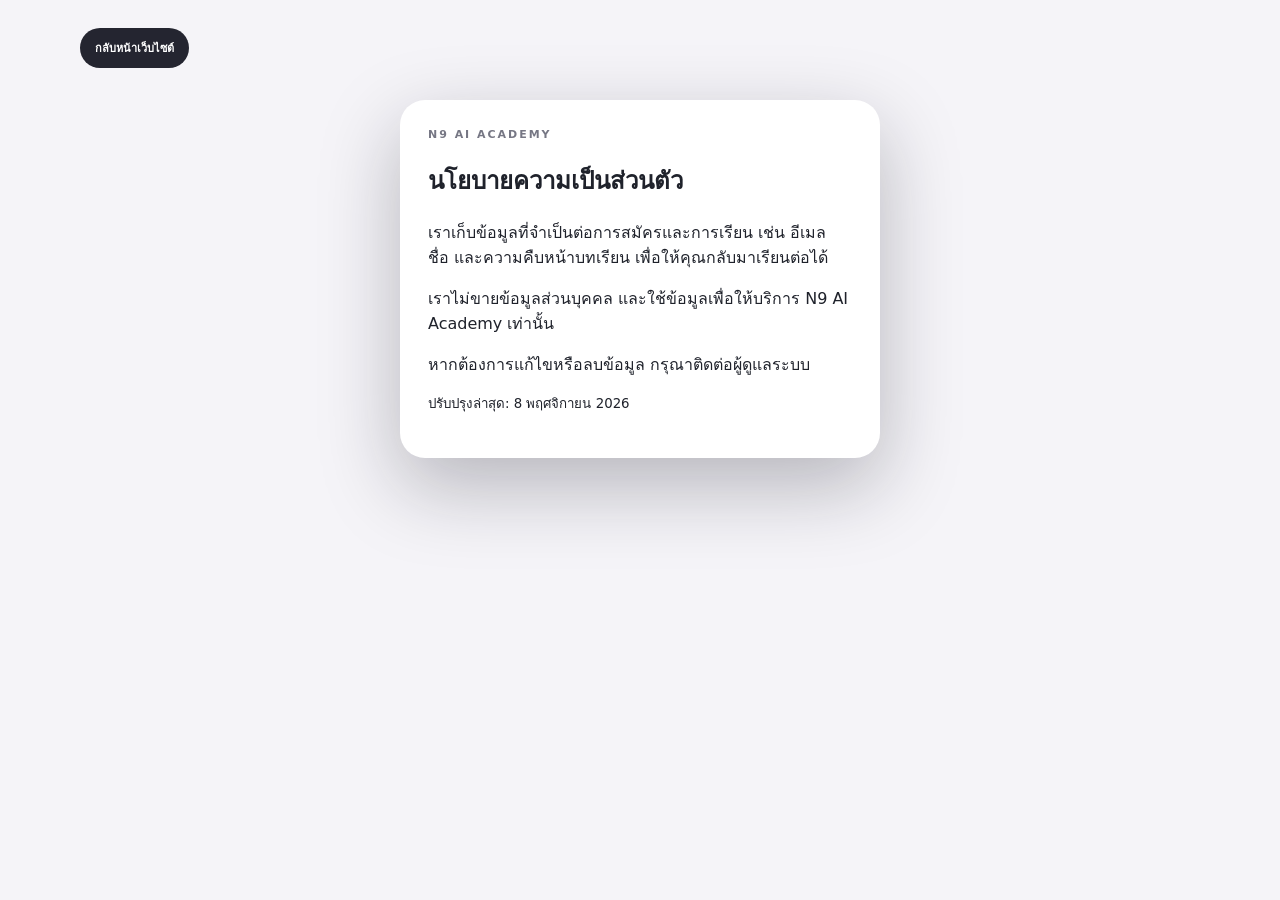
<file: privacy.html>
<!doctype html><html lang="th"><head><meta charset="utf-8"><meta name="viewport" content="width=device-width,initial-scale=1"><title>นโยบายความเป็นส่วนตัว | N9 AI Academy</title><link rel="stylesheet" href="style.css"></head><body class="admin-page"><main class="admin-shell"><a class="admin-link" href="index.html">กลับหน้าเว็บไซต์</a><article class="editor-card" style="margin:32px auto;max-width:760px"><div class="eyebrow">N9 AI ACADEMY</div><h1>นโยบายความเป็นส่วนตัว</h1><p>เราเก็บข้อมูลที่จำเป็นต่อการสมัครและการเรียน เช่น อีเมล ชื่อ และความคืบหน้าบทเรียน เพื่อให้คุณกลับมาเรียนต่อได้</p><p>เราไม่ขายข้อมูลส่วนบุคคล และใช้ข้อมูลเพื่อให้บริการ N9 AI Academy เท่านั้น</p><p>หากต้องการแก้ไขหรือลบข้อมูล กรุณาติดต่อผู้ดูแลระบบ</p><p><small>ปรับปรุงล่าสุด: 8 พฤศจิกายน 2026</small></p></article></main></body></html>
</file>
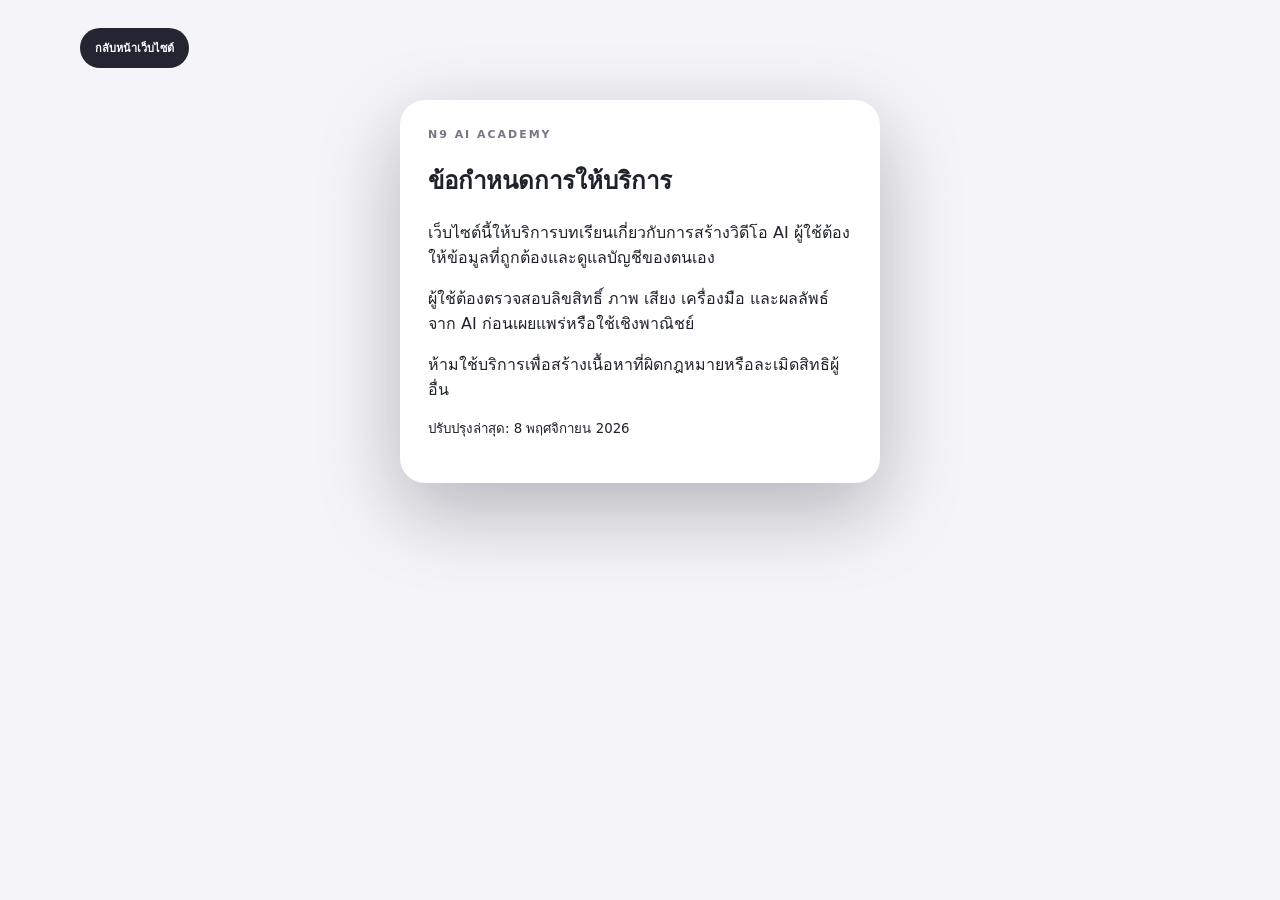
<file: terms.html>
<!doctype html><html lang="th"><head><meta charset="utf-8"><meta name="viewport" content="width=device-width,initial-scale=1"><title>ข้อกำหนดการให้บริการ | N9 AI Academy</title><link rel="stylesheet" href="style.css"></head><body class="admin-page"><main class="admin-shell"><a class="admin-link" href="index.html">กลับหน้าเว็บไซต์</a><article class="editor-card" style="margin:32px auto;max-width:760px"><div class="eyebrow">N9 AI ACADEMY</div><h1>ข้อกำหนดการให้บริการ</h1><p>เว็บไซต์นี้ให้บริการบทเรียนเกี่ยวกับการสร้างวิดีโอ AI ผู้ใช้ต้องให้ข้อมูลที่ถูกต้องและดูแลบัญชีของตนเอง</p><p>ผู้ใช้ต้องตรวจสอบลิขสิทธิ์ ภาพ เสียง เครื่องมือ และผลลัพธ์จาก AI ก่อนเผยแพร่หรือใช้เชิงพาณิชย์</p><p>ห้ามใช้บริการเพื่อสร้างเนื้อหาที่ผิดกฎหมายหรือละเมิดสิทธิผู้อื่น</p><p><small>ปรับปรุงล่าสุด: 8 พฤศจิกายน 2026</small></p></article></main></body></html>
</file>
<file: style.css>
:root {
      --paper: #fbfbfa;
      --ink: #1f222b;
      --ink-muted: #777984;
      --night: #0d1117;
      --night-soft: #161c27;
      --line: #e8e8e9;
      --radius-xl: 34px;
      --radius-lg: 25px;
      --radius-md: 18px;
      --font-display: "Mali", cursive;
      --font-body: "Noto Sans Thai", system-ui, sans-serif;
      --shadow: 0 24px 70px rgba(21, 25, 34, .14);
    }
    * { box-sizing: border-box; }
    html { scroll-behavior: smooth; background: var(--paper); }
    body { margin: 0; overflow-x: hidden; background: var(--paper); color: var(--ink); font-family: var(--font-body); }
    button, a { font: inherit; }
    button { cursor: pointer; }
    a { color: inherit; text-decoration: none; }
    .page { overflow: clip; }
    .noise { position: fixed; z-index: 90; inset: 0; pointer-events: none; opacity: .18; background-image: radial-gradient(rgba(20, 25, 35, .16) .45px, transparent .72px); background-size: 6px 6px; mix-blend-mode: multiply; }
    .container { width: min(1180px, calc(100% - 48px)); margin: auto; }

    /* navigation */
    .nav-wrap { position: fixed; z-index: 80; top: 18px; left: 50%; width: min(1180px, calc(100% - 32px)); transform: translateX(-50%); }
    .navbar { min-height: 62px; padding: 8px 10px 8px 17px; display: flex; align-items: center; justify-content: space-between; gap: 16px; border: 1px solid rgba(255,255,255,.76); border-radius: 999px; background: rgba(255,255,255,.72); box-shadow: 0 10px 28px rgba(23,26,35,.07); backdrop-filter: blur(18px); -webkit-backdrop-filter: blur(18px); transition: background .3s, color .3s, border-color .3s, box-shadow .3s; }
    .navbar.is-dark { color: #fff; border-color: rgba(255,255,255,.13); background: rgba(16,21,30,.68); box-shadow: 0 12px 30px rgba(0,0,0,.2); }
    .brand { display: inline-flex; align-items: center; gap: 10px; font: 700 17px/1 var(--font-body); letter-spacing: -.045em; }
    .brand-mark { width: 35px; height: 35px; display: grid; place-items: center; border-radius: 11px; color: #fff; background: linear-gradient(145deg,#9d89f7,#5b42c8); box-shadow: 0 7px 18px rgba(99,70,210,.28); font: 700 12px/1 var(--font-body); }
    .nav-links { display: flex; gap: 26px; margin-left: auto; color: #6c6d76; font-size: 13px; }.navbar.is-dark .nav-links { color: #c7cad1; }.nav-links a:hover { color: currentColor; opacity: .65; }
    .nav-right { display: flex; gap: 8px; align-items: center; }.language, .nav-button { border: 0; border-radius: 999px; transition: .3s; }.language { padding: 10px 12px; background: transparent; color: inherit; font-size: 12px; }.nav-button { padding: 11px 17px; color: #fff; background: #171922; font-weight: 700; font-size: 12px; }.navbar.is-dark .nav-button { color: #171922; background: #fff; }

    /* hero */
    .hero { position: relative; min-height: 100svh; padding: 138px 24px 65px; display: grid; place-items: center; background: radial-gradient(circle at 50% 22%, #fff 0 23%, #f3f1fa 70%, #e8edf6 100%); }
    .hero::before { content:""; position:absolute; width: 76vw; height: 31vw; left: 12%; bottom: -16vw; border-radius: 50%; background: radial-gradient(ellipse, rgba(141,109,237,.16), transparent 66%); filter: blur(28px); }
    .hero-inner { position: relative; z-index: 2; width: min(860px, 100%); text-align: center; }
    .eyebrow { margin-bottom: 13px; color: #767784; font: 700 11px/1.2 var(--font-body); letter-spacing: .18em; }
    .hero h1 { margin: 0 auto 17px; max-width: 760px; font: 700 clamp(45px, 6.1vw, 79px)/1.11 var(--font-display); letter-spacing: -.075em; }
    .hero h1 em { display:inline-block; color:#2d283d; font-style:italic; font-weight:500; }.hero h1 em::after { content:""; display:block; height:8px; margin:-6px -4% 0; border-radius:50%; background:linear-gradient(90deg,#d4c4ff,#ffa9bd); transform:rotate(-2deg); }
    .hero-copy { max-width: 590px; margin: 0 auto; color: var(--ink-muted); font-size: 14px; line-height: 1.8; }
    .hero-profile { width: min(480px, 88vw); margin: 40px auto 0; padding: 12px; display: grid; grid-template-columns: 1.05fr .95fr; gap: 12px; text-align: left; border: 1px solid rgba(255,255,255,.9); border-radius: var(--radius-xl); background: rgba(255,255,255,.88); box-shadow: var(--shadow); overflow: hidden; }
    .hero-portrait { min-height: 220px; position:relative; overflow:hidden; border-radius: 23px; background: linear-gradient(145deg,#d1c8ff 0%,#8773cd 47%,#323049 100%); }.hero-portrait::before { content:"✦"; position:absolute; top:22px; right:24px; color:rgba(255,255,255,.65); font-size:38px; }.hero-person { position:absolute; width:118px; height:170px; bottom:-7px; left:50%; transform:translateX(-50%); border-radius:50px 50px 22px 22px; background:linear-gradient(#f1b5a8 0 34%,#2d2645 35%); box-shadow:30px 0 0 -9px rgba(44,38,69,.8); }.hero-person::before { content:""; position:absolute; left:13px; top:-7px; width:93px; height:63px; border-radius:50% 50% 45% 45%; background:#252030; }.hero-profile-info { padding: 13px 9px 11px 2px; display:flex; flex-direction:column; }.status { color:#4daa70; font-size:11px; }.hero-profile h3 { margin:8px 0 5px; font-size:20px; letter-spacing:-.04em; }.hero-profile p { margin:0; color:#82828c; font-size:11px; line-height:1.7; }.tag-row { display:flex; flex-wrap:wrap; gap:5px; margin-top:auto; }.tag { padding:5px 7px; border-radius:999px; background:#f2f0f9; color:#6652b2; font-size:9px; }
    .hero-collage { position:absolute; z-index:1; inset:0; pointer-events:none; }.floating-work { position:absolute; width:146px; padding:7px; border:1px solid rgba(255,255,255,.92); border-radius:17px; background:rgba(255,255,255,.94); box-shadow:0 20px 38px rgba(32,28,52,.14); overflow:hidden; will-change:transform,opacity; }.floating-work i{display:block;height:105px;border-radius:11px;background:var(--work);}.floating-work small{display:block;padding:7px 2px 1px;color:#656571;font-size:9px;font-style:normal}.fw-1{left:3%;top:25%;--work:linear-gradient(135deg,#f9d585,#d86c52 52%,#55345c);transform:rotate(-13deg)}.fw-2{left:13%;bottom:11%;--work:linear-gradient(135deg,#d9f0ec,#659aaf 48%,#344f67);transform:rotate(8deg)}.fw-3{right:5%;top:21%;--work:linear-gradient(135deg,#e8c2d0,#884f82 50%,#27263b);transform:rotate(11deg)}.fw-4{right:13%;bottom:8%;--work:linear-gradient(135deg,#f9d892,#bc7659 48%,#3c3447);transform:rotate(-8deg)}.fw-5{left:25%;top:15%;width:104px;--work:linear-gradient(135deg,#ebdfff,#8874ca);transform:rotate(11deg)}.fw-5 i{height:70px}.fw-6{right:27%;top:13%;width:104px;--work:linear-gradient(135deg,#fae6b4,#d37f59);transform:rotate(-9deg)}.fw-6 i{height:70px}

    /* role showcase */
    .roles-section { position: relative; min-height: 600vh; background: var(--paper); }.role-pin { height: 100svh; position: sticky; top: 0; display:grid; grid-template-columns: .75fr 1.25fr; gap: clamp(32px,6vw,92px); align-items:center; width:min(1130px,calc(100% - 48px)); margin:auto; }.roles-list { position:relative; z-index:2; }.roles-list .eyebrow { margin-bottom:21px; }.role-item { display:block; width:100%; padding:5px 0; border:0; color:#a7a8ad; background:transparent; text-align:left; font:500 clamp(20px,2.3vw,34px)/1.22 var(--font-display); letter-spacing:-.06em; opacity:.35; transition: font-size .35s, opacity .35s, color .35s, transform .35s; }.role-item.is-active { color:var(--ink); font-size:clamp(35px,4.3vw,58px); font-weight:700; opacity:1; transform:translateX(-3px); }.role-item:hover { opacity:.8; }
    .role-visual { position:relative; min-height: 630px; display:grid; place-items:center; }.profile-shell { width:min(550px,100%); position:relative; }.profile-card { position:relative; min-height:545px; padding:18px; border:1px solid #ebeaef; border-radius:30px; background:#fff; box-shadow:0 25px 65px rgba(30,28,45,.12); overflow:hidden; transform-origin:center; }.profile-top { display:flex; align-items:center; gap:12px; }.profile-avatar { width:53px; height:53px; display:grid; place-items:center; border:3px solid #fff; border-radius:18px; color:#fff; font:600 19px/1 var(--font-display); box-shadow:0 7px 15px rgba(35,30,63,.14); }.profile-name { font-size:18px; font-weight:700; letter-spacing:-.04em; }.profile-role { margin-top:2px; color:#7d7e87; font-size:11px; }.profile-follow { margin-left:auto; padding:9px 13px; border:0; border-radius:999px; background:#20222c; color:#fff; font-size:10px; }.profile-stats { display:grid; grid-template-columns:repeat(4,1fr); gap:7px; margin:18px 0; }.profile-stat { padding:12px 6px; border-radius:13px; background:#f7f7f8; text-align:center; }.profile-stat b { display:block; font-size:16px; }.profile-stat span { display:block; margin-top:3px; color:#8d8e96; font-size:8px; }.profile-tabs { display:flex; gap:20px; padding:0 3px 10px; border-bottom:1px solid #ededf0; color:#93939a; font-size:10px; }.profile-tabs b { color:#252630; }.work-grid { display:grid; grid-template-columns:1.12fr .88fr; grid-template-rows:105px 105px; gap:8px; margin:13px 0; }.work { border-radius:14px; background:var(--work-a); }.work:first-child { grid-row:span 2; }.profile-service { display:flex; align-items:center; gap:10px; padding:10px; border:1px solid #ededf0; border-radius:16px; }.service-dot { width:42px; height:42px; flex:0 0 auto; border-radius:12px; background:var(--accent-card); }.service-copy { min-width:0; }.service-copy b { display:block; overflow:hidden; text-overflow:ellipsis; white-space:nowrap; font-size:11px; }.service-copy span { display:block; margin-top:2px; color:#85858e; font-size:9px; }.service-price { margin-left:auto; color:#333440; font-size:11px; font-weight:700; }.skeleton { position:absolute; z-index:4; inset:0; display:grid; place-items:center; border-radius:30px; pointer-events:none; opacity:0; background:rgba(255,255,255,.86); }.skeleton-lines { width:54%; }.skeleton-lines i { display:block; height:13px; margin:10px 0; border-radius:999px; background:linear-gradient(100deg,#f0f0f2 30%,#fafafa 50%,#f0f0f2 70%); background-size:200% 100%; animation:shimmer 1.2s infinite linear; }.skeleton-lines i:nth-child(2){width:80%}.skeleton-lines i:nth-child(3){width:62%}@keyframes shimmer{to{background-position:-200% 0}}

    /* pain points */
    .pain-section { position:relative; min-height:160vh; padding:130px 24px 110px; overflow:hidden; color:#fff; background:linear-gradient(160deg,#111722,#0d1117 70%); }.pain-section::before { content:""; position:absolute; left:50%; top:-30vw; width:85vw; height:78vw; border-radius:50%; background:radial-gradient(circle,rgba(102,75,212,.32),transparent 67%); transform:translateX(-50%); }.pain-head { position:relative; z-index:1; max-width:630px; margin:0 auto; text-align:center; }.pain-head .eyebrow{color:#aab0ba}.pain-head h2,.value-card h2,.final h2 { margin:0; font:700 clamp(39px,5.2vw,72px)/1.15 var(--font-display); letter-spacing:-.07em; }.pain-head p{margin:15px 0 0;color:#afb4be;font-size:13px}.notes { position:relative; z-index:1; width:min(1000px,100%); height:560px; margin:35px auto 0; }.pain-note { position:absolute; width:210px; min-height:130px; padding:20px; display:flex; align-items:center; border-radius:9px; color:#22232a; box-shadow:0 18px 32px rgba(0,0,0,.25); font:600 18px/1.45 var(--font-display); }.pain-note:nth-child(1){left:5%;top:4%;background:#c6efb9;transform:rotate(-8deg)}.pain-note:nth-child(2){left:31%;top:22%;background:#e6d5ff;transform:rotate(7deg)}.pain-note:nth-child(3){right:8%;top:8%;background:#ffc4d1;transform:rotate(9deg)}.pain-note:nth-child(4){left:11%;bottom:8%;background:#ffe19a;transform:rotate(5deg)}.pain-note:nth-child(5){right:26%;bottom:3%;background:#bceee4;transform:rotate(-7deg)}.pain-note:nth-child(6){right:1%;bottom:23%;background:#cbd5ff;transform:rotate(-5deg)}

    /* value panel */
    .value-section { position:relative; min-height:180vh; background:var(--night); }.value-stage { position:sticky; top:0; min-height:100svh; padding:32px 24px; display:grid; place-items:end center; overflow:hidden; }.value-card { width:min(1120px,100%); min-height:75svh; padding:clamp(35px,6vw,84px); display:grid; grid-template-columns:1.1fr .9fr; gap:30px; align-items:center; border-radius:var(--radius-xl) var(--radius-xl) 0 0; background:#fff; box-shadow:0 -16px 60px rgba(0,0,0,.15); transform:translateY(58vh) scale(.94); transform-origin:bottom center; }.value-card .eyebrow{color:#74727c}.value-card h2{font-size:clamp(36px,4.4vw,63px)}.more { position:relative; display:inline-block; color:#5140ad; }.more svg { position:absolute; left:-2%; right:-5%; bottom:-8px; width:107%; overflow:visible; }.more path { stroke:#7e61df; stroke-width:5; stroke-linecap:round; fill:none; stroke-dasharray:360; stroke-dashoffset:360; }.value-stat { position:relative; padding:25px; min-height:330px; display:grid; place-items:center; text-align:center; border-radius:28px; background:linear-gradient(145deg,#e9e6ff,#fff3f5); }.curve-arrow{position:absolute;left:7%;top:12%;width:145px;height:95px;fill:none;stroke:#272331;stroke-width:3;stroke-linecap:round}.commission { font:700 clamp(105px,15vw,190px)/.8 var(--font-display); letter-spacing:-.1em; }.commission-label{margin-top:14px;color:#676773;font-size:13px;line-height:1.75}.highlight{padding:1px 4px;background:#cce8ff;color:#204b83}

    /* feature stage */
    .features-section { position:relative; min-height:480vh; background:var(--night); color:#fff; }.feature-pin { position:sticky; top:0; min-height:100svh; display:grid; grid-template-columns:.84fr 1.16fr; gap:clamp(30px,7vw,110px); align-items:center; width:min(1120px,calc(100% - 48px)); margin:auto; }.feature-copy { max-width:430px; }.feature-count { margin-bottom:20px; color:#a5a9b4; font-size:11px; letter-spacing:.15em; }.feature-copy h2 { margin:0; font:700 clamp(42px,5vw,68px)/1.14 var(--font-display); letter-spacing:-.07em; }.feature-copy p{max-width:375px;margin:20px 0 0;color:#bac0cb;font-size:14px;line-height:1.8}.gradient-word{background:linear-gradient(100deg,#6ccfff,#9a73ff,#ffb06d,#ff6e82);-webkit-background-clip:text;background-clip:text;color:transparent}.feature-dots{display:flex;gap:7px;margin-top:30px}.feature-dots i{width:8px;height:8px;border-radius:50%;background:#59606c}.feature-dots i.active{width:26px;border-radius:999px;background:#fff}.feature-canvas { min-height:450px; position:relative; display:grid; place-items:center; overflow:hidden; border:1px solid rgba(255,255,255,.42); border-radius:31px; background:linear-gradient(145deg,#f7ced7,#d4d5ff 48%,#fff1c9); box-shadow:0 34px 85px rgba(0,0,0,.28); }.feature-canvas::before { content:""; position:absolute; width:120%; height:90%; border-radius:50%; background:rgba(255,255,255,.34); filter:blur(25px); transform:rotate(-20deg); }.feature-ui{position:relative;z-index:1;width:min(380px,82%);}.review-card,.search-ui,.global-ui,.orders-ui{border:1px solid rgba(255,255,255,.72);border-radius:22px;background:rgba(255,255,255,.72);box-shadow:0 18px 45px rgba(50,42,90,.14);backdrop-filter:blur(13px)}.review-card{padding:17px}.review-top{display:flex;align-items:center;gap:9px}.review-avatar{width:38px;height:38px;border-radius:13px;background:linear-gradient(135deg,#fdc3a3,#c271bd)}.review-top b{font-size:12px}.review-top span{display:block;color:#6d6d79;font-size:9px}.stars{margin-left:auto;color:#e99f2c;font-size:13px}.review-card p{margin:15px 0;color:#43434e;font-size:12px;line-height:1.7}.mini-works{display:grid;grid-template-columns:repeat(3,1fr);gap:6px}.mini-works i{height:70px;border-radius:10px;background:linear-gradient(135deg,#313554,#9c7ada);}.mini-works i:nth-child(2){background:linear-gradient(135deg,#f8b1b9,#e77490)}.mini-works i:nth-child(3){background:linear-gradient(135deg,#fbd379,#c77b58)}.search-ui{padding:12px}.search-field{padding:15px;border-radius:15px;background:#fff;color:#70717b;font-size:12px}.search-field b{color:#433486}.search-results{display:grid;gap:7px;margin-top:10px}.search-result{height:43px;padding:6px;display:flex;align-items:center;gap:8px;border-radius:12px;background:rgba(255,255,255,.7)}.search-result i{width:30px;height:30px;border-radius:8px;background:#7f69c9}.search-result span{height:7px;width:44%;border-radius:999px;background:#d9d8df}.global-ui{padding:25px;text-align:center}.shield{width:110px;height:128px;margin:auto;display:grid;place-items:center;clip-path:polygon(50% 0,92% 18%,84% 78%,50% 100%,16% 78%,8% 18%);background:linear-gradient(145deg,#6356c9,#77b6e9);color:#fff;font-size:37px}.world-people{display:flex;justify-content:space-between;align-items:center;margin-top:20px}.world-person{width:42px;height:42px;border:3px solid #fff;border-radius:50%;background:#f09d87}.world-person:last-child{background:#7fc3ac}.world-line{flex:1;height:2px;margin:0 7px;background:linear-gradient(90deg,#7565d4,#8bc9e9)}.flags{margin-top:13px;font-size:18px;letter-spacing:5px}.orders-ui{padding:15px}.order-head{display:flex;justify-content:space-between;margin-bottom:11px;font-size:10px;font-weight:700}.order{display:grid;grid-template-columns:1fr auto;gap:6px;padding:10px 0;border-top:1px solid rgba(75,68,110,.1);font-size:10px}.order small{color:#70707b}.badge{padding:4px 7px;border-radius:999px;background:#dff6e6;color:#287449;font-size:8px}.invoice{margin-top:12px;padding:14px;border-radius:14px;background:#2d2a4d;color:#fff;font-size:20px;font-weight:700}.feature-mobile{display:none}

    /* final */
    .final { position:relative; min-height:100svh; padding:150px 24px 46px; display:grid; place-items:center; overflow:hidden; color:#fff; background:#0d1117; text-align:center; }.final::before,.final::after{content:"";position:absolute;pointer-events:none;filter:blur(35px);opacity:.55}.final::before{width:430px;height:430px;left:-140px;bottom:-190px;border-radius:50%;background:radial-gradient(circle,#4858ac,transparent 65%)}.final::after{width:480px;height:330px;right:-140px;top:-100px;border-radius:50%;background:radial-gradient(circle,#a65b95,transparent 67%)}.final-inner{position:relative;z-index:1;width:min(760px,100%)}.final .eyebrow{color:#b2b7c2}.final h2{max-width:700px;margin:auto}.final p{max-width:480px;margin:16px auto 28px;color:#adb4c0;font-size:13px;line-height:1.8}.final-countdown{display:flex;justify-content:center;gap:9px;margin-bottom:29px}.final-unit{width:97px;padding:15px 8px;border:1px solid rgba(255,255,255,.15);border-radius:18px;background:rgba(255,255,255,.08);backdrop-filter:blur(13px)}.final-unit b{display:block;font:600 32px/1 var(--font-display)}.final-unit span{display:block;margin-top:7px;color:#b9bfca;font-size:9px}.final-actions{display:flex;justify-content:center;gap:9px}.cta{padding:12px 20px;border:1px solid #fff;border-radius:999px;background:#fff;color:#171922;font-size:12px;font-weight:700}.cta.ghost{background:transparent;color:#fff}.footer{position:absolute;z-index:1;bottom:18px;left:50%;width:min(1180px,calc(100% - 48px));display:flex;justify-content:space-between;gap:15px;transform:translateX(-50%);color:#7c8492;font-size:10px}.footer a{margin-left:12px}

    @media (max-width: 800px) {
      .container{width:calc(100% - 32px)}.nav-wrap{top:10px;width:calc(100% - 20px)}.navbar{min-height:53px;padding:7px 8px 7px 12px}.brand{font-size:14px}.brand-mark{width:30px;height:30px;border-radius:9px;font-size:10px}.nav-links{display:none}.language{padding:8px;font-size:10px}.nav-button{padding:9px 12px;font-size:10px}
      .hero{min-height:100svh;padding:110px 16px 34px}.hero h1{font-size:clamp(38px,11.2vw,58px)}.hero-copy{font-size:12px}.hero-profile{margin-top:27px}.hero-portrait{min-height:168px}.hero-person{transform:translateX(-50%) scale(.8);transform-origin:bottom}.hero-profile h3{font-size:16px}.tag{font-size:8px}.floating-work{width:84px;padding:4px;border-radius:11px}.floating-work i{height:58px;border-radius:7px}.floating-work small{padding:4px 1px 0;font-size:6px}.fw-5,.fw-6{display:none}.fw-1{left:-4%;top:25%}.fw-2{left:2%;bottom:13%}.fw-3{right:-4%;top:22%}.fw-4{right:2%;bottom:10%}
      .roles-section{min-height:0;padding:84px 0 72px}.role-pin{position:static;display:block;width:calc(100% - 32px);height:auto}.roles-list{display:grid;grid-template-columns:1fr 1fr;gap:8px;margin-bottom:27px}.roles-list .eyebrow{grid-column:1/-1}.role-item{padding:10px 11px;border:1px solid var(--line);border-radius:13px;background:#fff;font:600 14px/1.25 var(--font-body);opacity:1}.role-item.is-active{font-size:14px;color:#fff;background:#20222c;transform:none}.role-visual{min-height:0}.profile-shell{width:100%}.profile-card{min-height:auto;padding:14px;border-radius:22px}.profile-stats{margin:14px 0}.work-grid{grid-template-rows:80px 80px}
      .pain-section{min-height:100vh;padding:88px 16px 55px}.pain-head h2{font-size:43px}.notes{height:500px;margin-top:25px}.pain-note{width:145px;min-height:104px;padding:14px;font-size:13px}.pain-note:nth-child(1){left:1%;top:0}.pain-note:nth-child(2){left:26%;top:23%}.pain-note:nth-child(3){right:1%;top:7%}.pain-note:nth-child(4){left:2%;bottom:10%}.pain-note:nth-child(5){right:19%;bottom:1%}.pain-note:nth-child(6){right:-4%;bottom:28%}
      .value-section{min-height:120vh}.value-stage{position:static;min-height:120vh;padding:0}.value-card{min-height:100vh;padding:82px 23px 45px;display:block;border-radius:26px 26px 0 0;transform:none!important}.value-card h2{font-size:42px}.value-stat{min-height:260px;margin-top:35px}.commission{font-size:128px}
      .features-section{min-height:0;padding:75px 16px}.feature-pin{display:none}.feature-mobile{display:grid;gap:18px}.mobile-feature{padding:23px 17px;border:1px solid rgba(255,255,255,.13);border-radius:23px;background:#151c28}.mobile-feature h3{margin:0;font:700 31px/1.15 var(--font-display);letter-spacing:-.06em}.mobile-feature p{color:#b9c0cc;font-size:12px;line-height:1.8}.mobile-feature .feature-canvas{min-height:250px;margin-top:20px;border-radius:20px}.feature-ui{width:83%}
      .final{min-height:100svh;padding:110px 16px 77px}.final h2{font-size:43px}.final-countdown{gap:6px}.final-unit{width:67px;padding:12px 3px}.final-unit b{font-size:25px}.final-actions{gap:7px}.cta{padding:11px 13px;font-size:10px}.footer{bottom:16px;width:calc(100% - 32px);align-items:center;font-size:8px}.footer span:last-child{display:none}
    }
    @media (prefers-reduced-motion: reduce) { *,*::before,*::after { scroll-behavior:auto!important; animation-duration:.001ms!important; animation-iteration-count:1!important; transition-duration:.001ms!important; } }

    /* practical learning lab */
    .lesson-lab{padding:120px 24px;background:#f5f4f8}.lesson-head{width:min(1120px,100%);margin:auto;display:flex;align-items:end;justify-content:space-between;gap:25px;margin-bottom:36px}.lesson-head h2{margin:8px 0 0;font:700 clamp(36px,5vw,62px)/1.12 var(--font-display);letter-spacing:-.07em}.learning-meter{width:210px;color:#7b7c86;font-size:11px}.learning-meter b{float:right;color:#20222c;font-size:17px}.learning-meter i{display:block;clear:both;height:7px;margin-top:12px;border-radius:99px;background:#e1e0e7;overflow:hidden}.learning-meter em{display:block;width:0;height:100%;border-radius:inherit;background:#7359d9;transition:width .35s ease}.lesson-layout{width:min(1120px,100%);margin:auto;display:grid;grid-template-columns:310px 1fr;gap:16px}.lesson-menu{display:grid;gap:7px;align-content:start}.lesson-button{padding:15px 16px;border:1px solid #e4e3e8;border-radius:16px;background:#fff;color:#7b7b85;text-align:left;cursor:pointer;transition:.25s}.lesson-button b{display:block;color:#aaaab4;font:600 11px var(--font-body)}.lesson-button strong{display:block;margin-top:5px;color:inherit;font:600 14px var(--font-display)}.lesson-button.active{border-color:#7359d9;background:#252334;color:#fff;box-shadow:0 12px 28px rgba(54,40,112,.14);transform:translateX(5px)}.lesson-button.active b{color:#b7aaff}.lesson-detail{min-height:470px;padding:30px;border-radius:25px;background:#fff;box-shadow:0 18px 48px rgba(35,31,53,.08)}.lesson-detail h3{margin:7px 0 9px;font:700 30px/1.2 var(--font-display);letter-spacing:-.05em}.lesson-detail>p{max-width:660px;color:#777883;font-size:13px;line-height:1.8}.lesson-steps{display:grid;grid-template-columns:repeat(3,1fr);gap:9px;margin:23px 0}.lesson-step{padding:14px;border-radius:15px;background:#f6f5fa}.lesson-step b{color:#7359d9;font-size:12px}.lesson-step p{margin:8px 0 0;font-size:11px;line-height:1.7}.prompt-box{margin-top:18px;padding:15px;border-radius:15px;background:#20212c;color:#e8e6f0}.prompt-box header{display:flex;justify-content:space-between;align-items:center;color:#aaa7bd;font-size:10px}.prompt-box code{display:block;margin-top:10px;white-space:pre-wrap;font:11px/1.7 ui-monospace,monospace}.copy-prompt,.complete-lesson{margin-top:14px;padding:10px 14px;border:0;border-radius:999px;background:#7359d9;color:#fff;font-size:11px;font-weight:700}.copy-prompt.done{background:#2b9561}.complete-lesson{margin-left:7px;background:#20212c}.complete-lesson.completed{background:#dff5e8;color:#257448}.lesson-resource{margin-top:19px;color:#777883;font-size:11px}.lesson-resource a{color:#5d49b8;text-decoration:underline}
    @media(max-width:800px){.lesson-lab{padding:76px 16px}.lesson-head{display:block}.learning-meter{width:100%;margin-top:20px}.lesson-layout{display:block}.lesson-menu{grid-template-columns:1fr 1fr;margin-bottom:12px}.lesson-button{padding:11px}.lesson-button strong{font-size:12px}.lesson-detail{padding:21px;min-height:0}.lesson-detail h3{font-size:27px}.lesson-steps{grid-template-columns:1fr}.lesson-step{padding:12px}}
    .script-lab{padding:120px 24px;background:#fff}.script-head{width:min(1120px,100%);margin:auto;display:flex;justify-content:space-between;align-items:end;gap:24px;margin-bottom:35px}.script-head h2{margin:8px 0 0;font:700 clamp(36px,5vw,62px)/1.12 var(--font-display);letter-spacing:-.07em}.script-head>p{max-width:320px;margin:0;color:#777883;font-size:13px;line-height:1.8}.script-grid{width:min(1120px,100%);margin:auto;display:grid;grid-template-columns:repeat(3,1fr);gap:14px}.script-card{padding:23px;border:1px solid #e7e5ec;border-radius:23px;background:#fbfaff;box-shadow:0 12px 30px rgba(36,30,64,.05)}.script-card .script-tag{display:inline-block;padding:5px 9px;border-radius:999px;background:#ebe6ff;color:#6149b6;font-size:10px}.script-card h3{margin:17px 0 8px;font:700 22px/1.25 var(--font-display);letter-spacing:-.05em}.script-card p{min-height:65px;margin:0;color:#777883;font-size:12px;line-height:1.75}.script-flow{display:grid;gap:7px;margin:19px 0}.script-flow span{padding:9px 11px;border-radius:10px;background:#fff;color:#4f505b;font-size:11px}.script-flow b{margin-right:6px;color:#7359d9}.copy-script{padding:10px 13px;border:0;border-radius:999px;background:#20212c;color:#fff;font-size:11px;font-weight:700}.copy-script.done{background:#31875d}.script-source{display:none}
    @media(max-width:800px){.script-lab{padding:76px 16px}.script-head{display:block}.script-head>p{margin-top:14px}.script-grid{grid-template-columns:1fr}.script-card h3{font-size:21px}.script-card p{min-height:0}}
    .workflow-teach{margin:18px 0 14px;padding:15px;border-radius:15px;background:#f8f7fb}.workflow-label{font-size:10px;font-weight:700;color:#745bd2;text-transform:uppercase;letter-spacing:.08em}.workflow-teach p{margin:7px 0 12px;color:#3d3e49;font-size:13px;line-height:1.65}.workflow-output{display:flex;align-items:center;gap:8px;padding-top:10px;border-top:1px solid #e8e7ec;font-size:10px}.workflow-output b{color:#252630}.workflow-output span{color:#777883}.workflow-prompt{margin:12px 0;padding:12px 13px;border-radius:11px;background:#242530;color:#f5f1ff;font:400 11px/1.65 var(--font-body)}.copy-workflow{padding:9px 12px;border:0;border-radius:999px;background:#7059d1;color:#fff;font-size:10px;font-weight:700}.copy-workflow.done{background:#31875d}
    .deep-guide{margin:28px 0;padding:24px;border:1px solid #e5e1f2;border-radius:20px;background:linear-gradient(145deg,#fbfaff,#f5f2ff)}.deep-guide h4{margin:0;font:700 25px/1.25 var(--font-display);letter-spacing:-.05em}.deep-guide h5{margin:26px 0 12px;font-size:13px;color:#252530}.guide-lead{margin:8px 0 20px!important;color:#686875!important;font-size:12px!important}.guide-grid{display:grid;grid-template-columns:repeat(3,1fr);gap:8px}.guide-grid>div{padding:13px;border-radius:13px;background:#fff}.guide-grid b{display:block;color:#6751c1;font-size:11px}.guide-grid span{display:block;margin-top:6px;color:#686875;font-size:11px;line-height:1.6}.timeline-script{display:grid;gap:7px}.timeline-script>div{padding:13px 15px;border-left:3px solid #8a70e8;border-radius:0 12px 12px 0;background:#fff}.timeline-script b{font-size:11px;color:#5d47b1}.timeline-script p{margin:5px 0 0!important;color:#373744!important;font-size:12px!important;line-height:1.7!important}.timeline-script small{color:#858593}.guide-prompts{display:grid;gap:8px}.guide-prompts code{display:block;padding:13px 15px;border-radius:11px;background:#20202b;color:#f5f1ff;font:400 11px/1.7 var(--font-body);white-space:normal}.guide-checklist{display:grid;gap:7px;margin:0;padding:0;list-style:none}.guide-checklist li{padding:10px 12px;border-radius:10px;background:#fff;color:#555563;font-size:11px}.guide-checklist li::before{content:'□';margin-right:8px;color:#775bd6;font-size:15px;vertical-align:-1px}@media(max-width:800px){.deep-guide{padding:17px}.deep-guide h4{font-size:21px}.guide-grid{grid-template-columns:1fr}.timeline-script p{font-size:11px!important}}
    body.workflow-open{overflow:hidden}.workflow-overlay{position:fixed;z-index:100;inset:0;display:grid;place-items:center;padding:16px;background:rgba(14,16,27,.28);backdrop-filter:blur(12px);opacity:0;pointer-events:none;transition:opacity .32s ease}.workflow-overlay.is-open{opacity:1;pointer-events:auto}.workflow-focus{position:relative;width:min(1030px,calc(100vw - 32px));height:min(900px,calc(100svh - 32px));overflow-y:auto;border:1px solid rgba(255,255,255,.9);border-radius:32px;background:#fbfaff;box-shadow:0 32px 100px rgba(13,15,27,.32);opacity:0;transform:translateY(34px) scale(.94);transition:transform .6s cubic-bezier(.2,.8,.2,1),opacity .35s ease;outline:none;scroll-behavior:smooth}.workflow-overlay.is-open .workflow-focus{opacity:1;transform:translateY(0) scale(1)}.workflow-close{position:sticky;z-index:3;top:16px;float:right;width:40px;height:40px;margin:16px 16px -56px 0;border:0;border-radius:50%;background:#242530;color:#fff;font-size:25px;line-height:1;cursor:pointer;box-shadow:0 8px 18px rgba(0,0,0,.13)}.workflow-focus-content{min-height:100%}.focus-lesson{padding:clamp(34px,7vw,76px)}.focus-progress{display:flex;align-items:center;gap:14px;color:#777884;font-size:10px;font-weight:700;letter-spacing:.12em}.focus-progress i{display:block;flex:1;height:6px;border-radius:99px;background:#e3e0ea;overflow:hidden}.focus-progress em{display:block;height:100%;border-radius:inherit;background:var(--focus-accent);transition:width .55s ease}.focus-hero{display:grid;grid-template-columns:128px 1fr;gap:24px;align-items:start;margin:35px 0 45px}.focus-number{color:var(--focus-accent);font:700 clamp(72px,11vw,150px)/.8 var(--font-display);letter-spacing:-.12em;opacity:.78}.focus-hero h2{max-width:660px;margin:7px 0 12px;color:#22232d;font:700 clamp(38px,5.2vw,68px)/1.06 var(--font-display);letter-spacing:-.075em}.focus-hero p{max-width:610px;margin:0;color:#767681;font-size:14px;line-height:1.8}.focus-section{margin-top:18px;padding:23px;border:1px solid #e7e4ed;border-radius:21px;background:#fff}.focus-section-label{margin-bottom:16px;color:var(--focus-accent);font-size:10px;font-weight:700;letter-spacing:.12em}.focus-steps{display:grid;gap:8px}.focus-steps article{display:grid;grid-template-columns:35px 1fr;gap:12px;align-items:start;padding:13px;border-radius:13px;background:#f7f6fa}.focus-steps b{display:grid;place-items:center;width:31px;height:31px;border-radius:10px;background:var(--focus-accent);color:#fff;font-size:10px}.focus-steps p{margin:4px 0 0;color:#4c4d58;font-size:13px;line-height:1.65}.focus-prompt{display:block;padding:16px;border-radius:14px;background:#242530;color:#f7f4ff;font:400 12px/1.75 var(--font-body);white-space:pre-wrap}.focus-copy,.focus-next{margin-top:13px;padding:11px 15px;border:0;border-radius:999px;background:var(--focus-accent);color:#fff;font-size:11px;font-weight:700;cursor:pointer}.focus-result{display:grid;grid-template-columns:1fr 1fr;gap:22px;align-items:start}.focus-result h3{margin:0;color:#242530;font:700 25px/1.25 var(--font-display);letter-spacing:-.05em}.focus-result ul{display:grid;gap:8px;margin:0;padding:0;list-style:none}.focus-result li{padding:10px 12px;border-radius:11px;background:#f7f6fa;color:#5b5c67;font-size:11px;line-height:1.6}.focus-result li::before{content:'✓';margin-right:8px;color:var(--focus-accent);font-weight:700}.focus-scroll-end{display:flex;align-items:center;justify-content:space-between;gap:16px;margin-top:28px;padding:17px 0 3px;color:#787984;font-size:11px}.focus-scroll-end span::before{content:'↓';display:inline-block;margin-right:8px;color:var(--focus-accent);font-size:16px}.focus-scroll-end.is-ready span{color:var(--focus-accent);font-weight:700}.focus-scroll-end.is-ready span::before{content:'✓'}
    @media(max-width:800px){.workflow-overlay{padding:7px}.workflow-focus{width:calc(100vw - 14px);height:calc(100svh - 14px);border-radius:24px}.workflow-close{top:10px;margin:10px 10px -50px 0}.focus-lesson{padding:29px 18px}.focus-hero{grid-template-columns:1fr;gap:14px;margin:28px 0}.focus-number{font-size:80px}.focus-hero h2{font-size:40px}.focus-hero p{font-size:12px}.focus-section{padding:16px;border-radius:17px}.focus-steps p{font-size:12px}.focus-result{grid-template-columns:1fr;gap:16px}.focus-result h3{font-size:22px}.focus-scroll-end{display:block}.focus-next{display:block;width:100%;margin-top:12px}}
    /* smooth workshop expansion */
    .profile-card{will-change:transform,opacity}.workflow-overlay{will-change:opacity,backdrop-filter;transition:opacity .5s cubic-bezier(.22,1,.36,1),backdrop-filter .5s ease}.workflow-focus{will-change:transform,opacity,filter;overscroll-behavior:contain;transform:translate3d(0,52px,0) scale(.88);filter:blur(8px);transition:transform .82s cubic-bezier(.16,1,.3,1),opacity .42s ease,filter .58s ease}.workflow-overlay.is-open .workflow-focus{transform:translate3d(0,0,0) scale(1);filter:blur(0)}.workflow-overlay.is-open .focus-progress{animation:focus-reveal .55s .08s both cubic-bezier(.16,1,.3,1)}.workflow-overlay.is-open .focus-hero{animation:focus-reveal .72s .14s both cubic-bezier(.16,1,.3,1)}.workflow-overlay.is-open .focus-section:nth-of-type(1){animation:focus-reveal .7s .25s both cubic-bezier(.16,1,.3,1)}.workflow-overlay.is-open .focus-section:nth-of-type(2){animation:focus-reveal .7s .34s both cubic-bezier(.16,1,.3,1)}.workflow-overlay.is-open .focus-section:nth-of-type(3){animation:focus-reveal .7s .43s both cubic-bezier(.16,1,.3,1)}.workflow-overlay.is-open .focus-scroll-end{animation:focus-reveal .7s .52s both cubic-bezier(.16,1,.3,1)}.focus-number{animation:focus-number-float 6s ease-in-out infinite}.focus-steps article{transition:transform .35s cubic-bezier(.16,1,.3,1),box-shadow .35s ease}.focus-steps article:hover{transform:translateX(7px);box-shadow:0 12px 22px rgba(41,31,78,.08)}.focus-scroll-end.is-ready{animation:next-stage-pulse .7s ease-in-out infinite alternate}@keyframes focus-reveal{from{opacity:0;transform:translate3d(0,28px,0);filter:blur(5px)}to{opacity:1;transform:translate3d(0,0,0);filter:blur(0)}}@keyframes focus-number-float{0%,100%{transform:translate3d(0,0,0) rotate(-1.5deg)}50%{transform:translate3d(0,-8px,0) rotate(1deg)}}@keyframes next-stage-pulse{from{transform:translate3d(0,0,0);opacity:.68}to{transform:translate3d(0,-4px,0);opacity:1}}
    body.account-open{overflow:hidden}.account-overlay{position:fixed;z-index:110;inset:0;display:grid;place-items:center;padding:18px;background:rgba(13,15,26,.32);backdrop-filter:blur(12px);opacity:0;pointer-events:none;transition:opacity .35s ease}.account-overlay.is-open{opacity:1;pointer-events:auto}.account-card{position:relative;width:min(455px,100%);padding:35px;border:1px solid rgba(255,255,255,.88);border-radius:29px;background:linear-gradient(145deg,#fff,#f5f2ff);box-shadow:0 28px 80px rgba(17,17,31,.28);outline:0;opacity:0;transform:translateY(25px) scale(.94);transition:transform .55s cubic-bezier(.16,1,.3,1),opacity .3s ease}.account-overlay.is-open .account-card{opacity:1;transform:translateY(0) scale(1)}.account-close{position:absolute;top:14px;right:14px;width:35px;height:35px;border:0;border-radius:50%;background:#eceaf1;color:#333440;font-size:22px;cursor:pointer}.account-kicker{color:#765bd5;font-size:10px;font-weight:700;letter-spacing:.13em}.account-card h2{margin:9px 0 8px;color:#252630;font:700 39px/1.1 var(--font-display);letter-spacing:-.07em}.account-copy{margin:0;color:#72737e;font-size:13px;line-height:1.75}.signup-form{display:grid;gap:13px;margin-top:24px}.signup-form label{display:grid;gap:7px;color:#4c4d57;font-size:11px;font-weight:700}.signup-form input[type=text],.signup-form input[type=email]{width:100%;box-sizing:border-box;padding:13px 14px;border:1px solid #dfdce8;border-radius:12px;background:#fff;color:#242530;font:400 13px var(--font-body);outline-color:#765bd5}.account-consent{grid-template-columns:17px 1fr;align-items:start;font-weight:400!important;line-height:1.5}.account-consent input{margin:1px 0}.account-primary,.account-secondary{width:100%;padding:13px 16px;border:0;border-radius:999px;background:#242530;color:#fff;font-size:12px;font-weight:700;cursor:pointer}.account-primary{margin-top:21px;background:#7059d1}.signup-form .account-primary{margin-top:5px}.account-secondary{margin-top:8px;background:#eceaf1;color:#474853}.account-note{margin:14px 0 0;color:#92929b;font-size:10px;line-height:1.6}.account-status{display:inline-block;margin-top:22px;padding:7px 10px;border-radius:99px;background:#e1f4e8;color:#23794d;font-size:11px;font-weight:700}.nav-button.is-member{max-width:155px;overflow:hidden;text-overflow:ellipsis;white-space:nowrap;background:#7059d1}
    @media(max-width:800px){.account-overlay{padding:14px}.account-card{padding:28px 22px;border-radius:24px}.account-card h2{font-size:34px}}
    .signup-form input[type=password]{width:100%;box-sizing:border-box;padding:13px 14px;border:1px solid #dfdce8;border-radius:12px;background:#fff;color:#242530;font:400 13px var(--font-body);outline-color:#765bd5}.account-error{min-height:16px;margin:0;color:#c3485d;font-size:11px;line-height:1.55}.account-error.success{color:#27835a}.resend-confirmation{margin-left:5px;padding:0;border:0;background:transparent;color:#654cc6;text-decoration:underline;font:700 11px var(--font-body);cursor:pointer}.account-switch{display:block;width:100%;margin-top:12px;border:0;background:transparent;color:#6952c7;font-size:11px;font-weight:700;cursor:pointer}.account-admin-link{display:block;margin-top:8px;padding:12px 15px;border-radius:999px;background:#ece8ff;color:#5e46be;text-align:center;font-size:11px;font-weight:700}.admin-page{min-height:100vh;background:#f5f4f8}.admin-shell{width:min(1120px,calc(100% - 40px));margin:auto;padding:28px 0 70px}.admin-header{display:flex;align-items:center;justify-content:space-between;padding:8px 0 50px}.admin-signout{padding:10px 14px;border:1px solid #dfdce8;border-radius:999px;background:#fff;color:#444550;font-size:11px;font-weight:700;cursor:pointer}.admin-welcome{display:flex;justify-content:space-between;align-items:end;gap:18px}.admin-welcome h1,.admin-empty h1{margin:8px 0;color:#242530;font:700 clamp(38px,5vw,63px)/1.05 var(--font-display);letter-spacing:-.07em}.admin-welcome p,.admin-empty p{margin:0;color:#747580;font-size:13px}.admin-link{display:inline-block;padding:11px 15px;border-radius:999px;background:#242530;color:#fff;font-size:11px;font-weight:700}.admin-stats{display:grid;grid-template-columns:repeat(3,1fr);gap:12px;margin:32px 0}.admin-stats article{padding:22px;border-radius:21px;background:#fff;box-shadow:0 14px 30px rgba(38,31,59,.06)}.admin-stats span{display:block;color:#81818b;font-size:11px}.admin-stats b{display:block;margin-top:8px;color:#242530;font:700 38px/1 var(--font-display);letter-spacing:-.06em}.admin-table-wrap{overflow:auto;padding:25px;border-radius:23px;background:#fff}.admin-table-wrap h2{margin:0 0 19px;color:#242530;font:700 26px var(--font-display)}.admin-table-wrap table{width:100%;border-collapse:collapse;text-align:left}.admin-table-wrap th,.admin-table-wrap td{padding:14px 10px;border-bottom:1px solid #eeeef2;color:#555662;font-size:12px}.admin-table-wrap th{color:#8b8b95;font-size:10px}.admin-progress{display:inline-block;width:80px;height:6px;margin-right:7px;border-radius:99px;background:#e9e8ed;overflow:hidden;vertical-align:middle}.admin-progress i{display:block;height:100%;border-radius:inherit;background:#745bd3}.admin-empty{max-width:590px;margin:12vh auto;padding:37px;border-radius:25px;background:#fff;text-align:center}.admin-empty p{margin-top:12px;line-height:1.75}.admin-code{padding:13px;border-radius:12px;background:#f2f0f6;color:#614bbe!important;font:11px/1.6 ui-monospace,monospace;overflow-wrap:anywhere}@media(max-width:800px){.admin-shell{width:calc(100% - 28px)}.admin-header{padding-bottom:35px}.admin-welcome{display:block}.admin-link{margin-top:17px}.admin-stats{grid-template-columns:1fr;gap:9px}.admin-table-wrap{padding:17px}.admin-table-wrap table{min-width:630px}}
/* Google sign-in and admin editor */
.google-auth{width:100%;padding:12px 15px;border:1px solid #dfdce8;border-radius:999px;background:#fff;color:#272833;font-size:12px;font-weight:700;cursor:pointer}.google-auth span{display:inline-grid;place-items:center;width:20px;height:20px;margin-right:7px;border-radius:50%;color:#4285f4;font-size:15px;font-weight:700}.auth-divider{display:flex;align-items:center;gap:9px;margin:17px 0;color:#9b9ba4;font-size:10px}.auth-divider i{height:1px;flex:1;background:#e4e1ea}
.admin-table-head{display:flex;align-items:center;justify-content:space-between;gap:12px}.admin-refresh,.edit-user{padding:8px 11px;border:1px solid #e0dde8;border-radius:999px;background:#fff;color:#5e49bd;font-size:10px;font-weight:700;cursor:pointer}.admin-user{display:flex;align-items:center;gap:9px}.admin-user>span{display:grid;place-items:center;width:30px;height:30px;border-radius:10px;background:#d9cffd center/cover;color:#fff;font-size:12px;font-weight:700}.admin-user b,.admin-user small{display:block}.admin-user small{margin-top:3px;color:#9696a0;font-size:9px}.status-pill{padding:5px 8px;border-radius:999px;font-size:9px;font-style:normal;font-weight:700}.status-pill.active{background:#e1f4e8;color:#24794d}.status-pill.blocked{background:#ffe7ea;color:#b84459}.admin-editor{position:fixed;z-index:120;inset:0;display:grid;place-items:center;padding:16px;background:rgba(13,15,26,.32);backdrop-filter:blur(10px);opacity:0;pointer-events:none;transition:opacity .3s ease}.admin-editor.is-open{opacity:1;pointer-events:auto}.editor-card{position:relative;width:min(480px,100%);padding:28px;border-radius:25px;background:#fff;box-shadow:0 28px 80px rgba(17,17,31,.28)}.editor-close{position:absolute;top:12px;right:12px;width:34px;height:34px;border:0;border-radius:50%;background:#efedf3;font-size:22px;cursor:pointer}.editor-card h2{margin:8px 0 19px;font:700 31px var(--font-display);letter-spacing:-.06em}.editor-card label{display:grid;gap:6px;margin:10px 0;color:#575862;font-size:11px;font-weight:700}.editor-card input,.editor-card textarea,.editor-card select{box-sizing:border-box;width:100%;padding:11px 12px;border:1px solid #dfdce8;border-radius:11px;background:#fff;font:400 12px var(--font-body);resize:vertical}.editor-error{min-height:15px;color:#c3485d;font-size:11px}
</file>
